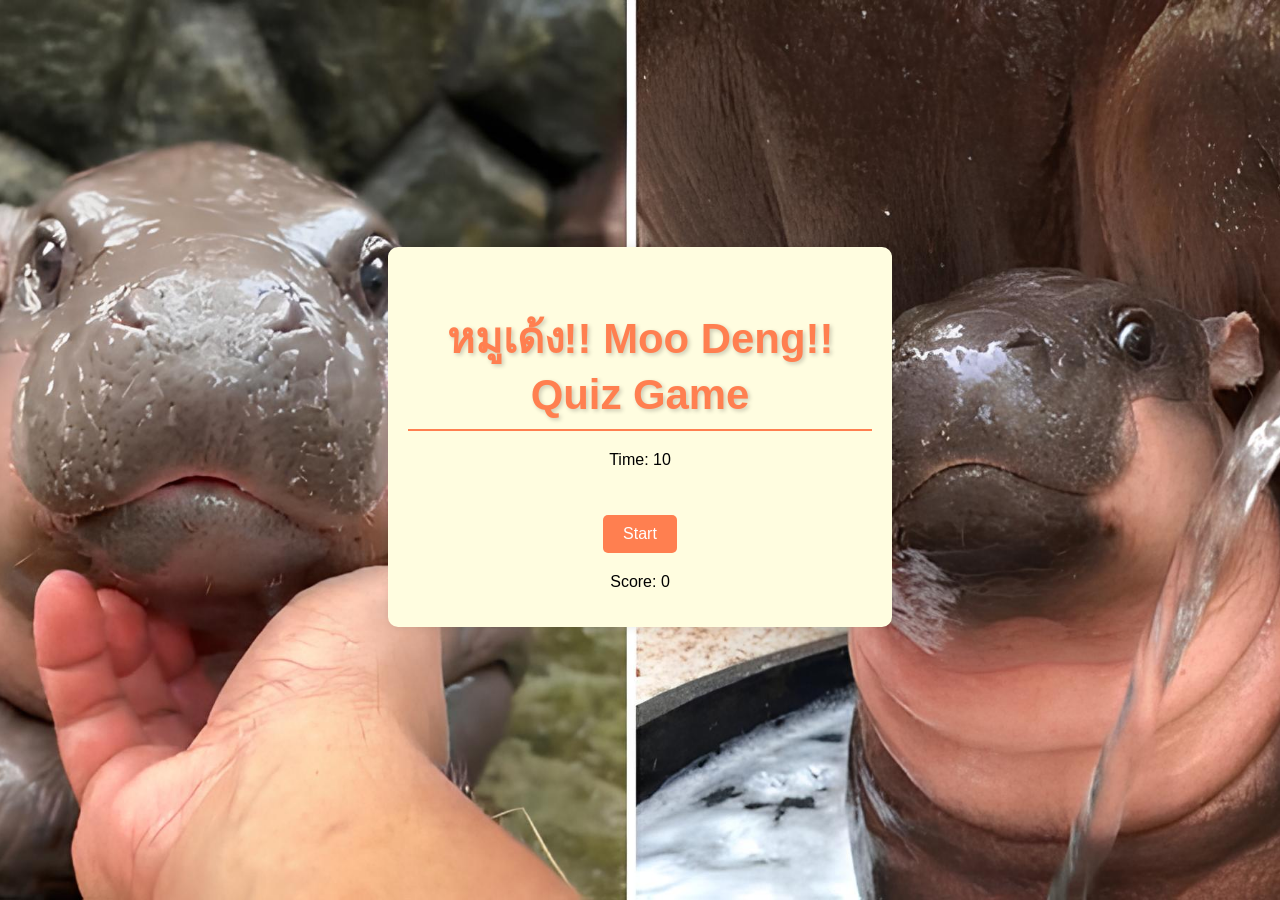
<file: index.html>
<!DOCTYPE html>
<html lang="en">
<head>
    <meta charset="UTF-8">
    <meta name="viewport" content="width=device-width, initial-scale=1.0">
    <title>Moo Deng Quiz Game</title>
    <link rel="stylesheet" href="md.css">
</head>
<body>
    <div id="game-container">
        <h1>หมูเด้ง!! Moo Deng!! <br> Quiz Game</h1>
        <div id="timer" >Time: 10</div>
        <p id="question"></p>
        <div id="options"></div>
        <button id="start">Start</button> 
        <button id="reset" class="reset-button" style="display: none;">Reset</button>
        <button id="next-btn" onclick="nextQuestion()" style="display: none;">Next</button>
        <div id="score-container">
            <p id="score">Score: 0</p>
            <p id="result"></p>
        </div>
    </div>
    <script src="appMd.js"></script>
</body>
</html>
</file>
<file: md.css>
body {
    font-family: Arial, sans-serif;
    background-color: #fff ;
    background-image: url('images/moodeng.jpg'); 
    background-size: cover;
    background-position: center;
    display: flex;
    justify-content: center;
    align-items: center;
    height: 100vh;
    margin: 0;
    flex-direction: column;
}

#game-container {
    text-align: center;
    background-color: #fffde0 ;
    border-radius: 10px;
    padding: 20px;
    box-shadow: 0px 0px 10px rgba(0, 0, 0, 0.1);
    width: 80%;
    max-width: 464.483px;
    margin-bottom: 25.888px;
}

#question {
    font-size: 25.888px; 
    font-weight: bold; 
    color: #333; 
    text-shadow: 1px 1px 2px rgba(0, 0, 0, 0.1); 
    margin-bottom: 20px; 
}

h1 {
    color: #ff7f50; 
    font-size: 41.888px; 
    font-weight: bold; 
    text-align: center; 
    text-shadow: 2px 2px 4px rgba(0, 0, 0, 0.2); 
    padding: 10px 0; 
    margin-bottom: 20px; 
    border-bottom: 2px solid #ff7f50; 
}


button {
    background-color: #ff7f50;
    color: #fff;
    border: none;
    border-radius: 5px;
    padding: 10px 20px;
    font-size: 16px;
    cursor: pointer;
    margin-top: 20px;
}

button:hover {
    background-color: #ff4500;
}

#options button {
    display: block;
    background-color: #add8e6;
    color: #333;
    border: none;
    padding: 9.888px;
    margin: 10px;
    border-radius: 5px;
    width: 100%;
}

#score-container {
    margin-top: 20px;
}

.reset-button {
    display: flex;
    margin: 20px auto; 
    padding: 10px 20px;
    background-color: #ff8661;
    border: none;
    border-radius: 5px;
    color: white;
    font-weight: bold;
    cursor: pointer;
}

@media (max-width: 768px) {
    body {
        background-size: contain;
        background-position: top center;
        height: auto;
        padding: 10px;
    }

    #game-container {
        width: 100%;
        padding: 10px;
    }

    button {
        width: 100%;
        padding: 10px;
        margin: 10px 0;
    }

    .reset-button {
        width: 100%;
        margin: 10px 0;
    }
}
</file>
